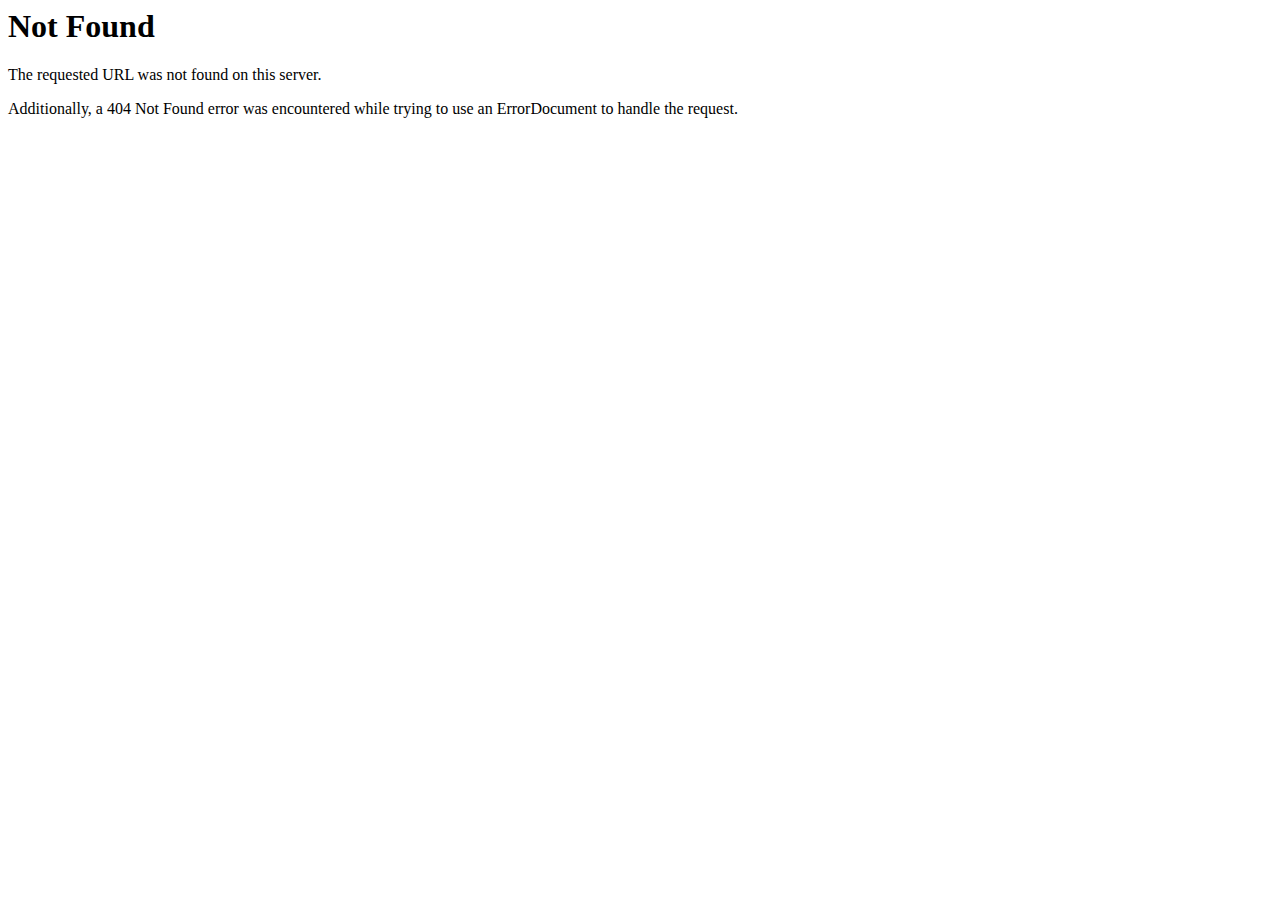
<file: favicon.html>
<!DOCTYPE HTML PUBLIC "-//IETF//DTD HTML 2.0//EN">
<html><head>
<title>404 Not Found</title>
</head><body>
<h1>Not Found</h1>
<p>The requested URL was not found on this server.</p>
<p>Additionally, a 404 Not Found
error was encountered while trying to use an ErrorDocument to handle the request.</p>
</body></html>
</file>
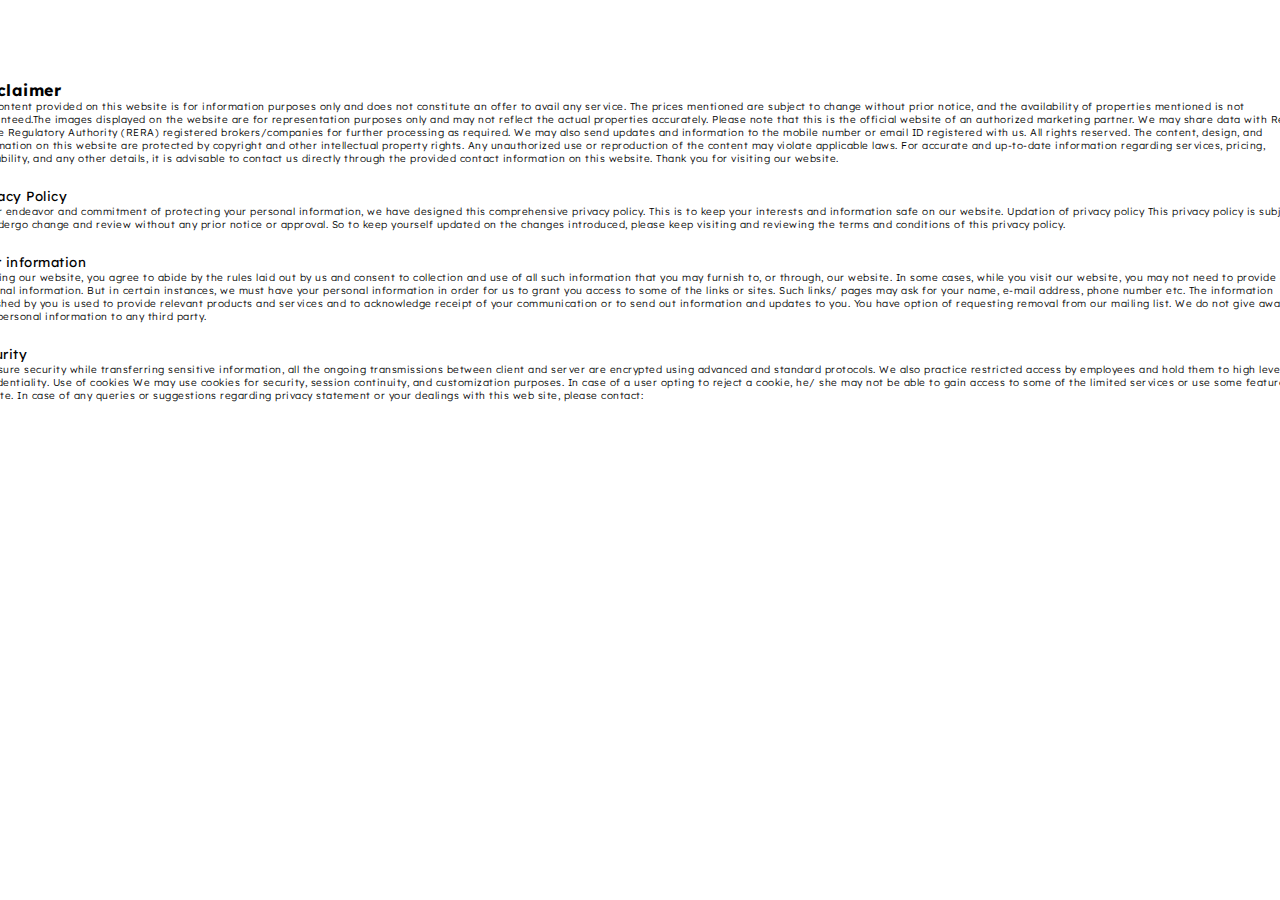
<file: privacy.html>
<!DOCTYPE html>
<html lang="en">
<head>
    <meta charset="UTF-8">
    <meta name="viewport" content="width=device-width, initial-scale=1.0">
    <link rel="stylesheet" href="css/style.css">
    <title>Document</title>
</head>
<body style="margin: 20px padding: 20px;">
    <section class="page-section price_section amenity_section" id="Privacy-Policy">
        <div class="container">
            <div class="row mx_-30">
                <b><strong>Disclaimer</strong> </b></br><small>
                <p> The content provided on this website is for information purposes only and does not constitute an offer to avail any service. The prices mentioned are subject to change without prior notice, and the availability of properties mentioned is not guaranteed.The images displayed on the website are for representation purposes only and may not reflect the actual properties accurately. Please note that this is the official website of an authorized marketing partner. We may share data with Real Estate Regulatory Authority (RERA) registered brokers/companies for further processing as required. We may also send updates and information to the mobile number or email ID registered with us. All rights reserved. The content, design, and information on this website are protected by copyright and other intellectual property rights. Any unauthorized use or reproduction of the content may violate applicable laws. For accurate and up-to-date information regarding services, pricing, availability, and any other details, it is advisable to contact us directly through the provided contact information on this website. Thank you for visiting our website.</p>
                <b></br>Privacy Policy</br></b>
                <p> In our endeavor and commitment of protecting your personal information, we have designed this comprehensive privacy policy. This is to keep your interests and information safe on our website. Updation of privacy policy This privacy policy is subject to undergo change and review without any prior notice or approval. So to keep yourself updated on the changes introduced, please keep visiting and reviewing the terms and conditions of this privacy policy.</p>
            <b></br>User information</br></b>
                <p> By using our website, you agree to abide by the rules laid out by us and consent to collection and use of all such information that you may furnish to, or through, our website. In some cases, while you visit our website, you may not need to provide any personal information. But in certain instances, we must have your personal information in order for us to grant you access to some of the links or sites. Such links/ pages may ask for your name, e-mail address, phone number etc. The information furnished by you is used to provide relevant products and services and to acknowledge receipt of your communication or to send out information and updates to you. You have option of requesting removal from our mailing list. We do not give away your personal information to any third party.</p>
        <b></br>Security</br></b>
                <p> To ensure security while transferring sensitive information, all the ongoing transmissions between client and server are encrypted using advanced and standard protocols. We also practice restricted access by employees and hold them to high levels of confidentiality. Use of cookies We may use cookies for security, session continuity, and customization purposes. In case of a user opting to reject a cookie, he/ she may not be able to gain access to some of the limited services or use some features of the site. In case of any queries or suggestions regarding privacy statement or your dealings with this web site, please contact: </p>
                </small></div>
    </section>
</body>
</html>
</file>
<file: css/style.css>
.container p{
    font-size: 10px;
}
:root{
    --dark-orange:#244d9d;
}

@font-face {
    font-family: Jost;
    src: url('../fonts/jost/Jost-Bold.ttf');
    font-weight: 700;
}

@font-face {
    font-family: Jost;
    src: url('../fonts/jost/Jost-SemiBold.ttf');
    font-weight: 600;
}

@font-face {
    font-family: Jost;
    src: url('../fonts/jost/Jost-Medium.ttf');
    font-weight: 500;
}

@font-face {
    font-family: Lexend;
    src: url('../fonts/lexend/Lexend-Light.ttf');
    font-weight: 300;
}

@font-face {
    font-family: Lexend;
    src: url('../fonts/lexend/Lexend-Regular.ttf');
    font-weight: 400;
}

@font-face {
    font-family: Lexend;
    src: url('../fonts/lexend/Lexend-Medium.ttf');
    font-weight: 500;
}

@font-face {
    font-family: Lexend;
    src: url('../fonts/lexend/Lexend-SemiBold.ttf');
    font-weight: 600;
}

@font-face {
    font-family: Lexend;
    src: url('../fonts/lexend/Lexend-Bold.ttf');
    font-weight: 700;
}

*{margin:0; padding:0; box-sizing: border-box;}
h1,h2,h3,h4,h5,h6{font-family: 'Jost'; font-weight: 700;}
html{overflow-x: hidden;}
html.sidebar-open{overflow: hidden;}
body{font-family: 'Lexend'; font-weight: 300; letter-spacing: 0.5px; color:#000; overflow: hidden; }
a,
a:hover,
a:focus,
a:active{color:#000; text-decoration: none;}

ol,
ul{margin:0; padding:0;}
figure{margin:0;}

.btn,
.btn:hover,
.btn:focus,
.btn:active{box-shadow:none;}

.btn{border-radius: 0; padding:8px 25px; text-transform: uppercase; font-size:14px;}

.dark_btn{background:var(--dark-orange); color:#fff!important;}
.dark_btn .icon{filter:invert(1); margin-right:5px;}

.form-control{min-height:46px; border-radius: 0;}

input::placeholder,
.form-control::placeholder{font-weight: 300; font-size:14px; letter-spacing: 0.5px;}

.form-group{margin-bottom:15px;}
.sub_heading{color:var(--dark-orange)!important; text-transform: uppercase; font-size: 18px; letter-spacing: 1px; position:relative; font-weight: 500; text-align: center;}
.sub_heading.left{padding-left:40px; text-align: left;}
.sub_heading:before{position:absolute; content:''; height:2px; background:var(--dark-orange); top:50%; transform:translateY(-50%);}
.sub_heading.left:before{width:30px; left:0;}
.heading{font-size: 46px;font-weight: 600;letter-spacing: 0.5px;margin-bottom:50px;}
.heading.center{text-align: center;}

.mx_-30{margin-left:-30px!important; margin-right:-30px!important;}
.mx_-80{margin-left:-80px!important; margin-right:-80px!important;}
.my_15{margin-top:15px!important; margin-bottom:15px!important;}
.px_30{padding-left:30px!important; padding-right:30px!important;}
.px_80{padding-left:80px!important; padding-right:80px!important;}
.mb_15{margin-bottom:15px!important;}
.mb_30{margin-bottom:30px!important;}


/* header */

.navbar {padding:0;background: #ffffff;position:fixed;top:0;left:0;width:100%;z-index: 99; color:#FFFFF;}
.navbar .navbar-brand{padding:0;margin:0;max-width: 180px;}
/* .navbar .navbar-toggler{background:var(--dark-orange); height:45px; width:45px; display:flex; align-items: center; justify-content: center;} */
.navbar .navbar-toggler{padding:0; outline:none;}
.navbar .navbar-toggler img{max-width: 28px;}
.navbar .navbar-collapse{justify-content: flex-end;}
.navbar .navbar-collapse .top,
.navbar .navbar-collapse .bottom{display:none;}
.navbar .nav-link{padding: 20px 20px!important;height: 85px;display: flex;align-items: center;justify-content: center;font-size:15px;font-weight: 400;/* color: #fff; */}
.navbar .nav-item.active .nav-link{background: var(--dark-orange);color:#fff;}

/* banner section */

.banner-section{padding-top:85px; min-height:100vh; position:relative; display: inline-grid; overflow:hidden;}
.banner-section > div{height:100%}
.banner-section:before{position:absolute; content:''; height:100%; top:0; left:0; width:30%; background:#eef4ff;}
.banner-section .left_col{max-width:40%; flex:0 0 40%; padding-top: 70px; padding-right: 0;}
/* .banner-section div{height:100%;} */
.banner-section .carousel-item img{height:100%; object-fit: cover;}

.banner-section .call_number{display:flex; justify-content: flex-end;}
.banner-section .call_number .icon{height:80px; width:80px; background: var(--dark-orange); display: flex; align-items: center; justify-content: center;}
.banner-section .call_number .number{display: flex; align-items: center; justify-content: center; padding: 0 30px; font-weight: 400; letter-spacing: 1px; font-size: 22px; background: #F4F4F4;}
.banner-section .carousel{height:calc(100% - 0px); width:100%;}
.banner-section .carousel .carousel-inner,
.banner-section .carousel .carousel-inner div{height:100%;}
.banner-section .carousel_btns {
    position: absolute;
    bottom: 82px;
    right: 3px;
    z-index: 1;
    display: flex;
}

button.btn.dark_btn {
    margin-top: 15px;
}

button.btn.dark_btn.my-btn {
    -webkit-animation: Gradient 3s ease infinite;
    animation-delay: 2s;
    -moz-animation: Gradient 3s ease infinite;
    animation: Gradient 3s ease infinite;
    background: linear-gradient(-45deg,#244d9d,#7fa1e4, #072560,#09307b);
    background-size: 400% 400%;
}

@-webkit-keyframes Gradient {
    0%{background-position:0 50%}
    50%{background-position:100% 50%}
    100%{background-position:0 50%}
}
@-moz-keyframes Gradient {
    0%{background-position:0 50%}
    50%{background-position:100% 50%}
    100%{background-position:0 50%}
}
@keyframes Gradient {
    0%{background-position:0 50%}
    50%{background-position:100% 50%}
    100%{background-position:0 50%}
}

.banner-section .carousel_btns button{position:relative; height:80px; width:80px; opacity: 1;}
.banner-section .carousel-control-prev{background:var(--dark-orange);}
.banner-section .carousel-control-next{background:#F4F4F4;}
.banner-section .carousel_btns img{max-width: 25px;}

.banner-section .right_col{max-width:60%; flex:0 0 60%; padding-left: 0px; display: flex; flex-wrap: wrap; align-items: flex-end; width: 100%;}
/* .banner-section .right_col div{height:auto;} */
.banner-section .right_col .top{display:flex; align-items: center; width: 100%; padding: 20px 0;}
.banner-section .top .contents{width:calc(100% - 400px); padding-left: 70px;}
.banner-section .contents .project_logo{margin-bottom: 9px;}
.banner-section .form_col .form{background: #F4F4F4; padding: 50px; max-width: 350px;}
.banner-section .form_col .form_heading{font-size: 28px; line-height: 36px; margin-bottom:20px; font-weight: 600;}
.banner-section label{font-size:14px; font-weight: 400;}
.banner-section .form [type=submit]{width: 100%; font-size: 14px; letter-spacing: 0.5px; padding: 10px 15px; height: 50px;}

.banner-section .project_name{margin: 25px 0 0;font-size: 40px;font-weight: 600;}
.banner-section .typo{margin:0; margin-top:15px; font-size: 20px; font-weight: 500; text-transform: uppercase;}
.banner-section .unit{margin:0; margin-top:15px; font-size: 16px; font-weight: 500; width: max-content; padding: 4px 10px; background: #ebebeb;}
.banner-section .unit .strike{text-decoration: line-through; color: red;}
.banner-section .price{margin: 5px 0 20px;font-size: 38px;color:var(--dark-orange);font-weight: 600;}
.banner-section .add{margin:0; padding-left:20px; margin-top: 30px;} 
.banner-section .add li{margin-bottom:5px; font-size:15px; font-weight: 400; list-style-type: circle;}

.banner-section .bottom{padding: 30px 30px 30px 30px; background:var(--dark-orange); width: 100%;}
.banner-section .other-points{display: flex; align-items: center;}
.banner-section .other-points li{display: flex; align-items: center;}
.banner-section .other-points li:not(:last-child){margin-right:50px;}
.banner-section .other-points .icon{height:65px; width:65px; display: flex; align-items: center; justify-content: center; background: rgb(255 255 255 / 30%);}
.banner-section .other-points .icon img{filter:invert(1)}
.banner-section .other-points .content{margin-left:15px;}
.banner-section .other-points p{margin: 0; font-size: 20px; font-weight: 500; color:#fff; letter-spacing: 1px;}
.banner-section .other-points .title{margin:0; font-size: 15px; font-weight: 400;}

/* overview */

.overview-section{padding:100px 0; /*background:url('../images/overview-bg.png') no-repeat center center; background-size:cover;*/}
.overview-section .heading{margin-bottom: 30px;}
.overview-section .left_col{max-width:45%; flex:0 0 45%}
.overview-section .left_col p{font-weight: 400; line-height:26px; color:#333;}
.overview-section .addHigh{position: absolute; left: calc(100% + 60px); bottom: 30px; z-index: 1; width: max-content;}
.overview-section .addHigh li{display:flex; flex-wrap:wrap; background:#E7E7E7; padding: 20px 30px; align-items: center;}
.overview-section .addHigh li.dark{background:var(--dark-orange); color:#fff;}
.overview-section .addHigh li.dark p{color:#fff;}
.overview-section .addHigh li:not(:last-child){margin-bottom:20px;}
.overview-section .addHigh .icon{margin-right:15px;}
.overview-section .addHigh h4{margin:0; font-size: 24px; font-weight: 700;}
.overview-section .addHigh p{margin:0;}

.overview-section .otherImages{display: flex; justify-content: space-between; margin-top: 40px; z-index: 1;}
.overview-section .otherImages figure{max-width:calc(50% - 15px); height: 180px;}
.overview-section .otherImages img{object-fit: cover; height:100%; width:100%;}

.overview-section .right_col{padding-left:150px; max-width:55%; flex:0 0 55%}
.overview-section figure{position:relative; width:100%; height:100%;}
.overview-section .overviewImg{height:100%; object-fit: cover; position:absolute;}

/* highlight section */

.highlight_section{padding:100px 0; position:relative; background:url('../images/highlights/highlights_bg.jpg') center center; background-size:cover;}
.highlight_section:after{position:absolute; content:''; height:100%; width:30%; background:var(--dark-orange); left:0; top:0; z-index: 1;}
.highlight_section:before{position:absolute; content:''; height:100%; width:100%; background:rgb(217 217 217 / 40%); left:0; top:0;}
.highlight_section .left_col{position: relative; z-index: 9;}
.highlight_section .left_col img{height:100%; object-fit: cover; object-fit: cover;}
.highlight_section .single{background:#fff; padding: 30px; text-align: center; height:100%;}
.highlight_section .single .icon{max-width:55px;}
.highlight_section .single p{margin:0; font-size:14px; font-weight: 400; margin-top:15px; line-height: 18px;}

/* price section */

.price_section{padding:100px 0;/* text-align: center; */}
.price_section .amenities{list-style-type:none; display:flex; flex-wrap:wrap; margin-bottom:50px;}
.price_section .amenities .dot{height:22px;width:22px;background:#000;display:block;border-radius: 50%;position:relative;z-index: 1;transition:all 300ms ease-in-out}
.price_section .amenities .dot:before{position:absolute; content:''; height:10px; width:10px; display:block; background:#fff; border-radius: 50%; top:50%; left:50%; transform:translate(-50%, -50%); -webkit-transform:translate(-50%, -50%); -ms-transform:translate(-50%, -50%);}
.price_section .amenities .active .dot,
.price_section .amenities li:hover .dot{background:var(--dark-orange); transition:all 300ms ease-in-out}
.price_section .amenities .circle{margin: 25px 0 10px; position: relative;}
.price_section .amenities .circle:after{position:absolute;content:'';height:1px;width:100%;border-bottom:1px solid rgba(0 0 0 / 20%);top:50%;left: 0;transform:translateY(-50%);-webkit-transform:translateY(-50%);-ms-transform:translateY(-50%);transition:all 300ms ease-in-out}
.price_section .amenities .active .circle:after,
.price_section .amenities li:hover .circle:after{border-color:var(--dark-orange);}
.price_section .amenities p{font-size: 18px; font-weight: 500; margin: 0; transition:all 300ms ease-in-out}
.price_section .amenities .single{ display:inline-block;}
.price_section .amenities li{max-width:33.33%; flex:0 0 33.33%; position:relative; margin: 20px 0;}
.price_section .amenities .icon img{max-width:55px; opacity: 0.85;}
/* .price_section .amenities li img.yellowIcon,
.price_section .amenities li.active img,
.price_section .amenities li:hover img{display:none;} */
/* .price_section .amenities li.active img.yellowIcon,
.price_section .amenities li:hover img.yellowIcon{display:block; opacity:1;}
.price_section .amenities li.active p,
.price_section .amenities li:hover p{color:var(--dark-orange); transition:all 300ms ease-in-out} */
/* .price_section .amenityImg{max-height: 450px; width: 100%; object-fit: cover;} */

.price_section .price_lists{display: inline-block;display: flex;justify-content: center;}
.price_section .price_lists li{background:#f3f3f3;position:relative;display:flex;height: 207px;}
.price_section .price_lists li:not(:last-child){margin-bottom:20px;}
.price_section .price_lists p{margin:0;}
.price_section .price_lists .size{background:var(--dark-orange); writing-mode: vertical-rl; transform: rotate(180deg); position: absolute; top: 0; left: 0; bottom: 0; width:50px; color: #fff; display: flex; align-items: center; justify-content: center; font-weight: 400; letter-spacing: 2px; padding:10px; font-size: 17px} 
.price_section .price_lists .cont{padding: 30px 30px 30px 80px;width:100%;display: flex;
flex-wrap: wrap;position: relative;} 
.price_section .price_lists .l{width:100%;}
.price_section .price_lists .icon{margin-bottom: 10px; display: flex; align-items: center;}
.price_section .price_lists .icon img{max-width:20px;}
.price_section .price_lists .price{font-size: 30px;font-weight: 600;color: #111;margin-top: 15px;}
.price_section .price_lists .typo{font-size: 18px; font-weight: 400; color: #333;}
.price_section .price_lists .btn{font-size: 12px; padding: 0px 12px; letter-spacing: 0.5px;}
.price_section .price_lists .cont .patch{position: absolute;top: -60px;right: 0;}
.price_section .price_lists .cont .patch img{width: 200px;}

/* amenity section */

/* .amenity_section{padding-bottom:0;} */
.amenity_section .amenityImg{height:100%; width:100%; object-fit: cover;}

/* floor plan section */

.floorPlan_section .container{/*margin-right: 0; max-width: 100%; margin-left: 10%;*/}
.floorPlan_section{background:#f4f4f4; position: relative; overflow: hidden;}
.floorPlan_section:before{position:absolute; content:''; top:0; left:0; height:100%; width:100%; background:url('../images/floor-plan/bg_pattern.png');}
/* .floorPlan_section:after{} */
.floorPlan_section .left_col{padding:100px 15px;}
.floorPlan_section .right_col .image_col{background:url('../images/floor-plan/bg.jpg') no-repeat 200px center; background-attachment: fixed; height: 100%; position: absolute; width: 40vw; top: 0; bottom: 0;}
.floorPlan_section .fp_col{margin-bottom:80px}
.floorPlan_section .fp_col h4{text-align: center; margin: 0; font-size: 24px; font-weight: 600; background: transparent; padding: 10px; transition:all 300ms ease-in-out;}
.floorPlan_section .fp_col:nth-child(2),
.floorPlan_section .fp_col:nth-child(5),
.floorPlan_section .fp_col:nth-child(8){transform:translateY(25px);}
.floorPlan_section .fp_col:nth-child(3),
.floorPlan_section .fp_col:nth-child(6),
.floorPlan_section .fp_col:nth-child(9){transform:translateY(50px);}
.floorPlan_section .fp_col .box{position:relative; transition:all 300ms ease-in-out;}
.floorPlan_section .fp_col .box:before{position:absolute; content:''; height:25px; width:2px; background:rgba(0 0 0 / 50%); top:100%; left:50%; transform:translateX(-50%); transition:all 300ms ease-in-out;}
.floorPlan_section .fp_col .box:hover{box-shadow: 0 10px 15px rgb(0 0 0 / 15%);}
.floorPlan_section .fp_col .box:hover:before{height:40px;}
.floorPlan_section .fp_col .box:hover h4{background: var(--dark-orange); color:#fff;}
.floorPlan_section .image{border: 3px solid rgba(0 0 0 / 10%); display: inline-block; position: relative;}
/* .floorPlan_section .image img{filter:blur(3px);} */
.floorPlan_section .image .btn{position:absolute; left:50%; top:50%; transform:translate(-50%, -50%); font-size: 12px; padding: 6px 12px; opacity:0.8}
.floorPlan_section .image:hover .btn{opacity:1;}

/* location section */

.location_section{padding:80px 0; position:relative;}
.location_section:before{position:absolute; content:''; height:100%; width:calc(40% + 10px); background:var(--dark-orange); top:0; left:0;}

.location_section .left_col{padding-right: 70px; max-width:40%; flex:0 0 40%; display: flex; align-items: center;}
.location_section .left_col ul{width: 100%;}
.location_section .adv-points li{display:flex; align-items: center; padding:12px 0;}
.location_section .adv-points li:not(:last-child){border-bottom: 1px dashed rgba(255 255 255 / 20%);}
.location_section .adv-points .icon{ height:48px; width:48px; display:flex; align-items: center; justify-content: center; margin-right: 20px; border:3px solid rgba(255 255 255 / 50%);}
.location_section .adv-points img{filter:invert(1); max-width: 28px;}
.location_section .adv-points p{margin:0; color:#fff; font-size:18px;     font-weight: 500; width:calc(100% - 90px); position: relative;}
/* .location_section .adv-points p:before{position:absolute; content:''; height:2px; width:50px; background:rgba(255 255 255 / 50%);} */

.location_section .right_col{padding:0 70px; max-width:60%; flex:0 0 60%;}
.location_section .right_col .mapImage{border-radius: 10px; }

/* gallery section */

.gallery_section{padding:100px 0;}
.masonry { columns: 2; column-gap: 30px; }
.masonry .grid { display: inline-block; margin-bottom: 30px; position: relative; width:100%;}
/* .masonry .grid:before { border-radius: 5px; content: ""; position: absolute; top: 0; right: 0; bottom: 0; left: 0; background-color: rgba(0, 0, 0, 0.2); } */
.masonry .grid img { width: 100%; border-radius: 10px; border: 8px solid rgba(0 0 0 / 10%); }
.masonry .grid__title { font-size: 28px; font-weight: bold; margin: 0px 0px 10px 0px; }
.masonry .grid__author { font-size: 14px; font-weight: 300; }
.masonry .grid__link { position: absolute; left: 0; right: 0; top: 0; bottom: 0; }
.masonry .grid__body { position: absolute; left: 0; right: 0; top: 0; bottom: 0; padding: 30px 30px; color: #fff; display: flex; flex-direction: column; }
.masonry .grid__tag { background-color: rgba(255, 255, 255, 0.8); color: #333; border-radius: 5px; padding: 5px 15px; margin-bottom: 5px;}

/* footer_top section */

.footer_top{padding:0px 0; position: relative; margin-top: 70px; z-index: 1;}
.footer_top .heading{font-size: 50px; margin-bottom: 40px;}
.footer_top .left_col{position:unset; padding-top: 0px; padding-bottom: 140px; display: flex; align-items: center;} 
.footer_top .builderImage{position: absolute; left: 0; top: -70px; height: 100%; width: 50%; object-fit: cover;}
.footer_top .builderContent{position: relative; background:rgb(255 255 255 / 90%); padding:50px; text-align: center;}  
.footer_top .builderContent p{font-weight: 400; line-height: 26px; color: #333; font-size: 14px;}
.footer_top .builderContent .heading{margin-bottom:30px;}

.footer_top .right_col{padding-top:80px; padding-bottom:80px; position:unset; color: #fff;}
.footer_top .dark_bg{background:#232323; position:absolute; content:''; right:0; top:0; height:100%; width:60%; z-index: -1;}
.footer_top .dark_bg:before{position:absolute; content:''; height:100%; width:100%; background:url('../images/builderform_bg.png') repeat;}
.footer_top .form-group{margin-bottom:20px;}
.footer_top button[type=submit]{height: 46px; margin-top:5px;}

/* footer */

footer{background: #244d9d;color:#f3f3f3;padding-top:100px;padding-bottom:20px;margin-top: -70px;text-align: center;}
footer p{margin:0; font-size:14px; font-weight: 300;}
footer p a{font-weight: 400; color:#fff!important;}

#back_to_top{display: inline-block; background-color: var(--dark-orange); width: 50px; height: 50px; text-align: center; border-radius: 4px; position: fixed; bottom: 30px; right: 30px; transition: background-color .3s, opacity .5s, visibility .5s; opacity: 0; visibility: hidden; z-index: 1000; display:flex; align-items: center; justify-content: center; cursor: pointer;}
#back_to_top.show{opacity: 1; visibility: visible;}
#back_to_top img{filter:invert(1); max-width:35px;}

.backdrop{position:fixed; top:0; left:0; width:100%; height:100%; background:rgba(0 0 0 / 50%); z-index: 999; opacity:0; visibility: hidden; transition:all 200ms ease-in-out;} 
.sidebar-open .backdrop{opacity:1; visibility: visible;}

/* modal */

.modal-content{border-radius: 0;}
.modal-body{padding:40px; border-radius: 0; text-align: center;}
.modal-body .close{position: absolute; right: 10px; top: 10px; font-size: 50px; font-weight: 100; text-shadow: none; height: 40px; width: 40px; display: flex; align-items: center; justify-content: center; opacity:0.4;}
.modal-body .logo{max-width: 160px;}
.modal-body .form-group{text-align: left;}
.modal-body .typo{font-size: 18px; text-transform: uppercase; font-weight: 400; margin:0; margin-top: 15px;}
.modal-body .price{font-size: 32px; font-weight: 600; margin: 0; margin-top: 10px; color:var(--dark-orange)}
.modal-body .form_heading{margin:15px 0; font-weight: 500; font-size: 22px;}

.mobile-section{position:fixed; bottom:0; left:0; width:100%; background: #1a1a1a; display:flex;z-index: 9;}
.mobile-section .btn{padding: 7px 10px; font-size: 12px; text-align: center; flex-grow:1; color: #fff; position: relative;}
.mobile-section .btn:not(:last-child):before{position:absolute; content:''; height:10px; width:1px; background:#fff; right:0; top:50%; transform:translateY(-50%); display:block; }

/* float call */
.float_call{position:fixed; bottom:30px; left:20px; z-index: 999; display: flex; align-items: center; opacity:0; visibility: hidden; transition:all 200ms ease-in-out}
.float_call.show{opacity:1; visibility: visible;}
.float_call .icon{background: #5ea13d;height: 50px;width: 50px;border-radius: 5px;display: inline-flex;align-items: center;justify-content: center;box-shadow: 2px 2px 5px rgb(0 0 0 / 15%);} 
.float_call .icon img{max-width: 24px;}
.float_call .number{ background: #4d4d4d; height: 50px; display: flex; align-items: center; padding: 5px 20px; border-radius: 5px; font-weight: 400; margin-left: 5px; color: #fff; letter-spacing: 1px; font-size: 14px; box-shadow: 2px 2px 5px rgb(0 0 0 / 10%);}
.modal-body h2 {
    font-size: 22px;
}

/* responsive */

h4.pricelist_heading_pricelist {
    margin-top:20px;
    margin-bottom: 40px;
    font-size: 32px;
}
img.img-fluid.paymentplan_img {
    position: absolute;
    top: -24%;
    width: 39%;
    right: 16px;
}

.col-sm-12.col-md-4.col-lg-4.mb_30 {
   
    position: relative;
}
span.price_border {
    width: 53%;
    height: 2px;
    background-color: #f0f0f0;
    display: block;
}

@media(min-width:1500px){
    .container{max-width:1460px;}
    /* .floorPlan_section .container{max-width:calc(100% - 730px);} */
}

@media(max-width:1500px){
    
    .form-group {margin-bottom: 10px;}
    .form-control{min-height: 44px;}
    .dark_btn .icon{max-width: 25px;}
    .sub_heading{font-size: 16px;}
    .heading{font-size: 34px;margin-bottom: 40px;}

    .navbar .navbar-brand{max-width: 110px;}
    .navbar .nav-link{height: 80px; font-size: 15px; padding: 20px 15px!important;}

    .banner-section .left_col{padding-top: 30px;}
    .banner-section .call_number .icon{height: 60px; width: 60px;}
    .banner-section .call_number .icon img{max-width:28px;}
    .banner-section .call_number .number{font-size: 18px;}
    .banner-section .form_col .form{max-width: 300px; padding: 20px;}
    .banner-section .top .contents{width: calc(100% - 320px); padding-left: 40px}
    .banner-section .form_col .form_heading{font-size: 24px; line-height: 34px; margin-bottom: 10px;}
    .banner-section label{font-size: 13px; margin-bottom: 3px;}
    .banner-section .contents .project_logo{max-width: 184px;}
    .banner-section .project_name{font-size: 33px;margin: 15px 0 0;}
    .banner-section .typo{font-size: 20px; margin-top: 13px;}
    .banner-section .price{font-size: 30px; letter-spacing: 0.5px; }
    .banner-section .other-points .title{font-size: 15px;}
    .banner-section .other-points p{font-size: 16px;}
    .banner-section .other-points .icon{height: 55px; width: 55px;}
    .banner-section .other-points .icon img{max-width: 24px;}
    .banner-section .carousel_btns{right: -60px;}
    .banner-section .carousel_btns button{height: 60px; width: 60px;}
    .banner-section .carousel{height: calc(100% - 0px);}
    .banner-section .form textarea{height:44px;}
    .banner-section .form [type=submit]{height: 44px; font-size: 13px;}
    .banner-section .bottom{padding: 25px 25px 25px 100px;}
    .banner-section .carousel_btns img{max-width: 20px;}
    .banner-section .btn{padding: 10px 20px;}

    .overview-section .right_col{padding-left: 90px;}
    .overview-section .addHigh{left: calc(100% + 40px);}
    .overview-section .addHigh h4{font-size: 22px;}

    .highlight_section .left_col{flex: 0 0 40%; max-width: 40%; display:flex; align-items: center;}
    .highlight_section .left_col img{height: 100%;}
    .highlight_section .right_col{flex: 0 0 60%; max-width: 60%;}
    .highlight_section .right_col .singleCol{/* max-width:33.33%; *//* flex:0 0 33.33%; */}
    .highlight_section .single .icon{max-width: 50px;}

    .price_section .amenities .icon img{max-width: 50px;}
    .price_section .amenities .circle{margin: 20px 0 10px;}
    .price_section .amenities .dot{height: 18px; width: 18px;}
    .price_section .amenities .dot:before{height: 7px; width: 7px;}
    .price_section .amenities p{font-size: 16px;}
    .price_section .price_lists .size{font-size: 16px; letter-spacing: 1px;}
    .price_section .price_lists .price{font-size: 26px;}

    .floorPlan_section .fp_col h4{font-size: 20px;}

    .location_section .adv-points li{padding:15px 0;}
    .location_section .adv-points p{font-size: 16px;}

    .footer_top .heading{font-size: 36px; margin-bottom: 30px;}

    #back_to_top{width: 45px; height: 45px;}
}

/* end of 1500 */

@media(max-width:1400px){
    .form-group{margin-bottom: 5px;}
    .form-control{min-height: 40px;}
    .form-control::placeholder{font-size:13px;}
    .btn{padding: 10px 20px;}
    .dark_btn .icon {max-width: 23px;}
    .sub_heading{font-size: 14px;}
    .sub_heading.left:before{width: 25px;}
    .sub_heading.left {padding-left: 35px;}
    .heading{font-size: 30px;margin-bottom: 30px;}

    .navbar .nav-link{height: 75px; font-size: 14px; }
    .banner-section .form_col .form{padding:20px; max-width: 280px;}
    
    .banner-section{padding-top: 75px;}
    .banner-section .left_col{padding-top: 20px;}
    .banner-section .right_col .top{padding: 15px 0;}
    .banner-section .form_col .form_heading{font-size: 22px; line-height: 28px;}
    .banner-section label{margin-bottom: 3px; font-size:13px;}
    /* .banner-section .contents .project_logo{max-width: 149px;} */
    .banner-section .project_name{margin: 15px 0 0;font-size: 28px;}
    .banner-section .typo{font-size: 20px; margin-top: 12px;}
    .banner-section .price {font-size: 27px;margin: 1px 0 15px;}
    .banner-section .call_number .icon{height: 55px; width: 55px;}
    .banner-section .call_number .icon img {max-width: 26px;}
    .banner-section .bottom{padding: 30px 30px 30px 120px;}
    .banner-section .carousel{height: calc(100% - 0px);}
    .banner-section .top .contents{width: calc(100% - 300px);}
    .banner-section .other-points .icon{height: 55px; width: 55px;}
    .banner-section .bottom{padding: 20px 20px 20px 120px;}
    .banner-section .carousel_btns button{height: 65px; width: 65px;}
    .banner-section .carousel_btns{bottom: 74px;right: -65px;}
    .banner-section .other-points .title{font-size: 15px;}
    .banner-section .other-points p{font-size: 16px;}
    .banner-section .form [type=submit]{margin-top: 5px; font-size: 12px; height: 40px; padding: 5px 15px;}
    .banner-section .btn{padding: 8px 15px; font-size: 13px;}

    .overview-section,
    .highlight_section,
    .price_section,
    .floorPlan_section .left_col,
    .location_section,
    .gallery_section{padding: 80px 0;}
    .overview-section .addHigh h4{font-size: 20px;}
    .overview-section .addHigh p{font-size: 15px;}
    .overview-section .addHigh li:not(:last-child){margin-bottom: 15px;}

    .highlight_section .single{padding: 20px;}
    .highlight_section .single .icon{max-width: 45px;}
    .highlight_section .single p{font-size: 13px; line-height: 19px;}

    .price_section .amenities .icon img{max-width: 45px;}
    /* .price_section .price_lists .price{font-size: 24px;} */
    .price_section .price_lists .price{font-size: 22px;}
    .price_section .price_lists .typo{ font-size: 16px; line-height: 20px;}

    .footer_top .builderContent .heading{margin-bottom: 25px;}

    #back_to_top img{max-width: 30px;}
    .price_section .price_lists .cont .patch img{width: 140px;}
    .price_section .price_lists .cont .patch{top: -40px;}

}

@media(max-width:1280px){
.price_section .price_lists .cont .patch img{width: 140px;}
}
.banner-section .other-points li:not(:last-child) {
    margin-right: 11px;
}

/* end of 1400px */

@media(max-width:1199px){

    .navbar{padding: 12px 0;}
    .navbar .navbar-toggler{display:block!important;}

    .navbar .navbar-collapse{display:block; position: absolute; left: -400px; top: 0; width: 100%; max-width:400px; height: 100vh; background: #fff; padding: 50px; z-index: 9999; transition:all 400ms ease-in-out} 
    .navbar .navbar-collapse.show{left:0;}
    .navbar .navbar-collapse .nav-link{height:auto; justify-content: flex-start; font-size:16px; font-weight: 300;}
    .navbar .navbar-collapse .top{display:flex; align-items: center; margin-bottom: 20px; position:relative;}
    .navbar .navbar-collapse .top:before{position:absolute; content:''; height:1px; bottom:-20px; left:0; width:100%; background:rgba(0 0 0 / 08%);}
    .navbar .navbar-collapse .top .logo{max-width: 110px;filter: brightness(0.2);}
    .navbar .navbar-collapse .top .close{margin-left: auto; font-size: 40px; font-weight: normal; text-shadow: none;}
    .navbar .navbar-collapse .nav-item{margin-bottom:5px;}
    
    .banner-section .top .contents {width: calc(100% - 270px); padding-left: 30px;}
    .navbar .navbar-collapse .bottom{display:flex; align-items: center;}
    .navbar .navbar-collapse .bottom p{margin:0; font-size: 14px;}
    .navbar .navbar-collapse .navbar-nav{height:calc(100vh - 100px - 160px); margin: 20px 0; overflow: auto; display:inline-block; width:100%;}
    .banner-section .form_col .form{max-width: 250px;}
    .banner-section .contents .project_logo{max-width: 130px;}
    .banner-section .project_name{font-size: 35px;}
    .banner-section .typo{font-size: 18px;}
    .banner-section .price{font-size: 30px; line-height: 35px;}

}

/* end of 1199px */

@media(max-width:991px){

    .d_md_none{display:none!important;}
    .d_md_block{display:block!important;}
    .d_md_flex{display:flex!important;}
    .px_md_50{padding-left:50px!important; padding-right:50px!important;}
    .px_md_30{padding-left:30px!important; padding-right:30px!important;}
    .mx_md_-50{margin-left:-50px!important; margin-right:-50px!important;}
    .mx_md_-30{margin-left:-30px!important; margin-right:-30px!important;}

    .banner-section .left_col{padding-top: 0px; display: flex; flex-wrap: wrap;}
    .banner-section .left_col,
    .banner-section .right_col{max-width: 100%; flex: 0 0 100%}
    .banner-section .carousel{order:1; height:auto;}
    .banner-section .call_number{order:2; justify-content: flex-start; margin-bottom: 20px;}
    .banner-section .carousel_btns{right: 15px;}
    .banner-section .top .contents{padding-left: 40px; padding-right: 40px;}
    .banner-section .call_number .icon{height: 50px; width: 50px;}
    .banner-section .call_number .number{padding: 0 20px; font-size: 18px;}
    .banner-section .call_number .icon img{max-width: 26px;}

    .overview-section .left_col,
    .overview-section .right_col{max-width: 100%; flex: 0 0 100%;}
    .overview-section .overviewImg{position:relative; object-fit: unset;}
    .overview-section .right_col{padding:0 15px; margin-top:30px;}

    .highlight_section .left_col,
    .highlight_section .right_col{max-width: 100%; flex: 0 0 100%;}
    .highlight_section .left_col img{width:100%}
    .highlight_section .right_col{position:relative; z-index: 9; margin-top: 40px;}
    .highlight_section .sub_heading {color:#fff!important;}
    .highlight_section .sub_heading.left:before{background:#fff;}

    .price_section .right_col{margin-top:40px;}
    .price_section .price_lists{width:100%;}

    .floorPlan_section .fp_col:nth-child(2), .floorPlan_section .fp_col:nth-child(4), .floorPlan_section .fp_col:nth-child(6), .floorPlan_section .fp_col:nth-child(8), .floorPlan_section .fp_col:nth-child(10){transform: translateY(50px)}

    .floorPlan_section .fp_col:nth-child(3), .floorPlan_section .fp_col:nth-child(5), .floorPlan_section .fp_col:nth-child(7), .floorPlan_section .fp_col:nth-child(9){transform: translateY(25px)}

    .floorPlan_section .fp_col{margin-bottom: 60px;}

    .location_section .sub_heading{color:#fff!important;}
    .location_section .sub_heading:before{background:#fff;}
    .location_section .heading{color:#fff;}
    .location_section:before{width:100%;}
    .location_section .left_col{max-width: 100%; flex: 0 0 100%; order:2;}
    .location_section .right_col{max-width: 100%; flex: 0 0 100%; order:1; padding:0 15px;}
    .location_section .left_col{margin-top:40px; padding:0 15px;}

    .footer_top{margin-top: 20px;}
    .footer_top .left_col{padding-bottom: 60px;}
    .footer_top .right_col{padding-top: 30px; padding-bottom: 30px;}
    .footer_top .heading{font-size:30px;}
    .footer_top .builderContent{padding:20px;}
    .footer_top .builderImage{top: -30px;}

}

/* end of 991px */

@media(max-width:767px){
    .d_sm_block{display:block!important;}
    .d_sm_flex{display:flex!important;}
    .d_sm_none{display:none!important;}

    .btn{padding: 12px 20px;}

    .banner-section{min-height:unset;}
    .banner-section:before{width: 100%; background: #eef4ff;}
    .banner-section .left_col,
    .banner-section .right_col{padding-left: 15px; padding-right: 15px;}
    .banner-section .right_col .top{flex-wrap: wrap; padding: 40px 0;}
    .banner-section .top .contents{width:100%; padding-left: 20px; padding-right: 20px;}
    /* .banner-section .call_number{justify-content: center;} */
    .banner-section .form_col{padding: 0 20px; margin-top: 30px; width: 100%;}
    .banner-section .form_col .form{max-width:100%;background: #fff;}
    .banner-section .form_col .form_heading{font-size:24px;}
    .banner-section .add li{font-size: 15px;}
    .banner-section .carousel-item img{height:auto; object-fit: unset;}

    .banner-section .contents .project_logo{max-width: 150px;}
    .banner-section .project_name{font-size: 40px;}
    .banner-section .typo{font-size: 22px}
    .banner-section .price{font-size: 40px; line-height:50px;}
    .banner-section .call_number .icon{height: 60px; width: 60px;}
    .banner-section .call_number .icon img{max-width: 30px;}
    .banner-section .call_number .number{font-size: 22px; background:#fff;}

    .banner-section .bottom{padding:20px;}
    .banner-section .other-points{justify-content: space-between;}
    .banner-section .other-points li:not(:last-child){margin:0;}
    .banner-section .other-points li{max-width:calc(50% - 15px); flex:0 0 calc(50% - 15px);}
    .banner-section .other-points p{font-size:20px;}

    /* .footer_top */

    .footer_top{margin-top:0;}
    .footer_top .left_col,
    .footer_top .right_col{position:relative;}
    .footer_top .left_col{padding:40px 20px;}
    .footer_top .builderImage{width:100%; top: 0;}
    .footer_top .builderContent{padding: 40px;}
    .footer_top .builderContent p{margin:0;}
    .footer_top .dark_bg{width:100%;}
    
    footer{padding-bottom: 40px;}

    #back_to_top{bottom: 50px; right: 20px;}   
    
    
    .modal-body h2 {
        font-size: 18px;
    }


}

/* end of 767px */

@media(max-width:575px){
    .heading{font-size: 24px;margin-bottom: 25px;}
    .btn{padding: 10px 15px;}
    p{font-size:14px;}
    
    .navbar{padding: 10px 15px;}
    .navbar .navbar-brand{max-width: 91px;}
    .navbar .navbar-collapse{padding:30px;}
    .navbar .navbar-collapse .navbar-nav{height: calc(100vh - 210px);}
    
    .banner-section{padding-top: 55px;}
    .banner-section .carousel_btns button{height: 45px; width: 55px;}
    .banner-section .carousel_btns img{max-width: 20px;}
    .banner-section .right_col .top{padding: 30px 0;}
    .banner-section .contents .project_logo {max-width: 178px;}
    .banner-section .project_name{font-size: 24px;}
    .banner-section .typo{font-size: 16px;}
    .banner-section .price{font-size: 24px; line-height: 36px;}
    .banner-section .call_number .icon{height: 50px; width: 50px;}
    .banner-section .call_number .icon img{max-width: 26px;}
    .banner-section .call_number .number{font-size: 18px;}
    .banner-section .form_col .form{padding: 20px 14px;}
    .banner-section .form [type=submit]{height: 46px;}

    .banner-section .other-points{flex-wrap: wrap;}
    .banner-section .other-points li{max-width:100%; flex:0 0 100%;}
    .banner-section .other-points li:not(:last-child){margin-bottom:20px; position:relative;}
    .banner-section .other-points li:not(:last-child):before{position:absolute; content:''; height:1px; width:100%; background:rgba(255 255 255 / 20%); bottom:-10px; left:0;}
    .banner-section .other-points .title{font-size: 14px;}
    .banner-section .other-points p{font-size: 18px;}
    .banner-section .other-points .icon{height: 50px; width: 50px;}
    .banner-section .other-points .icon img{max-width: 22px;}

    .overview-section, .highlight_section, .price_section, .floorPlan_section .left_col, .location_section, .gallery_section{padding:60px 0;}

    .overview-section .otherImages{display:none;}

    .highlight_section .sub_heading{color: #000!important;}
    .highlight_section .sub_heading.left:before{background:#000;}
    .highlight_section .right_col .singleCol{max-width: 100%;flex: 0 0 100%;}
    .highlight_section .single{padding:15px;}

    .price_section .amenities{margin-bottom: 30px;}
    .price_section .amenities li{max-width: 50%; flex: 0 0 50%;}

    .price_section .price_lists li{height: 170px;}
    .price_section .price_lists .cont{padding: 20px 20px 20px 70px;}
    .price_section .price_lists .price{font-size: 24px;}
    .price_section .price_lists .typo{font-size: 16px; line-height: 20px;}
    .price_section .price_lists .btn{line-height: 10px;}

    .floorPlan_section .fp_col{ transform: unset !important;}

    .location_section .left_col{margin-top: 30px;}
    .location_section .adv-points .icon{height: 55px; width: 55px; margin-right:10px;}
    .location_section .adv-points img{max-width: 25px;}
    .location_section .adv-points p{width: calc(100% - 65px); font-size: 14px;}
    .location_section .adv-points li{padding: 15px 0;}

    .masonry{columns: 1;}
    .masonry .heading{margin-bottom:20px;}
    .masonry .grid{margin-bottom: 20px;}
    .masonry .grid img{border-radius: 5px; border: 5px solid rgba(0 0 0 / 10%);}

    .footer_top .builderContent{padding: 30px;}
    .footer_top button[type=submit]{height: 42px;}
    .footer_top .form-group label{font-size:13px; margin-bottom:3px; font-weight: 400;}
    .footer_top .form-group{margin-bottom:10px;}
    footer p{font-size:12px;}
    footer{margin-top:0; padding:10px 0 40px;}

    #back_to_top{width: 35px; height: 35px;}
    #back_to_top img{max-width: 25px;}

    .modal-body{padding: 20px;}
    .modal-body .logo{max-width: 130px;}
    .modal-body .typo{font-size: 16px;}
    .modal-body .price{font-size: 28px;}
    .modal-body .form_heading{font-size: 20px;}
img.img-fluid.paymentplan_img {
    position: absolute;
    top: -15%;
    width: 37%;
    right: 16px;
}
    

}

/* end of 575px */
</file>
